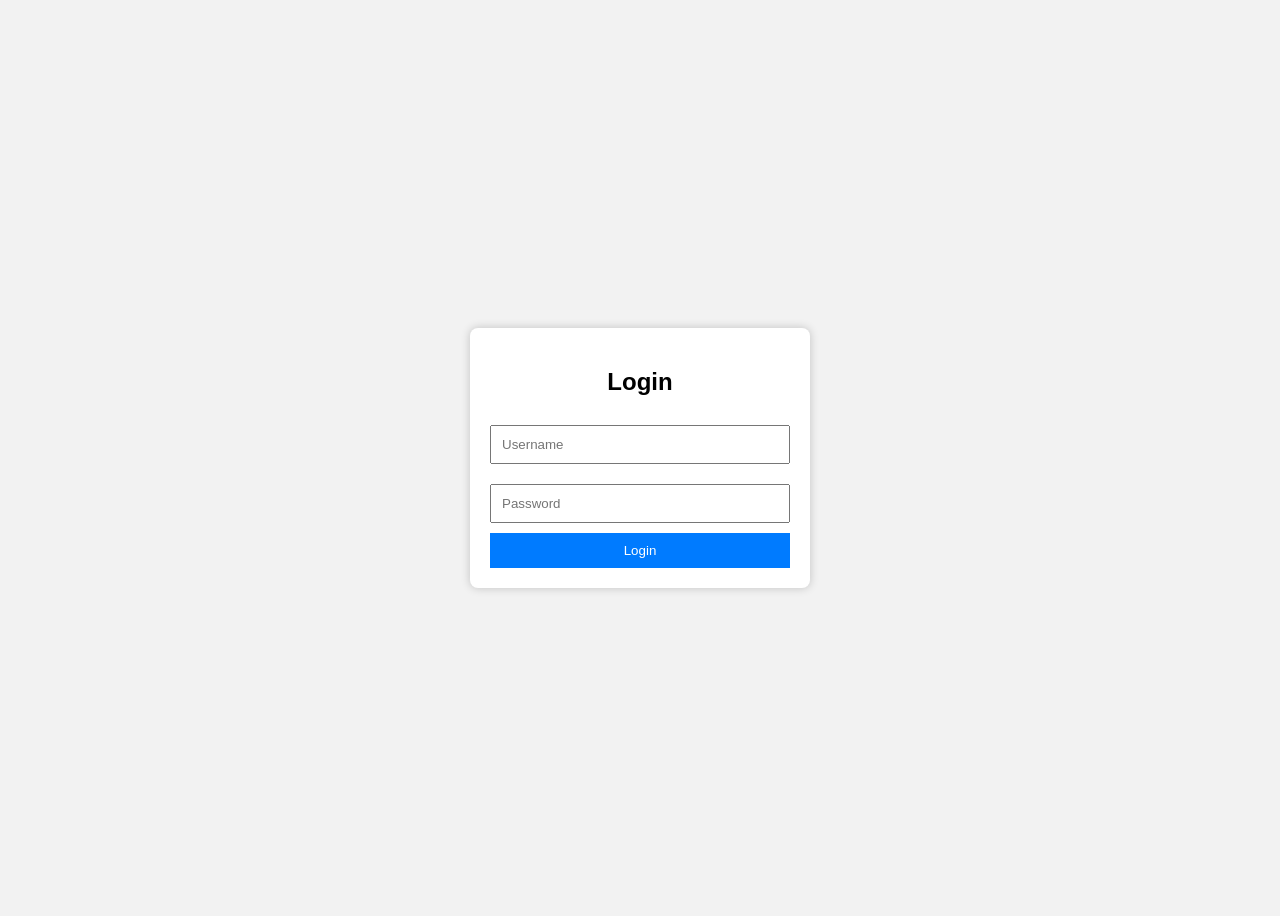
<file: index.html>
<!DOCTYPE html>
<html lang="id">
<head>
<meta charset="UTF-8">
<meta name="viewport" content="width=device-width, initial-scale=1.0">
<title>Login</title>

<style>
body{
    font-family: Arial, sans-serif;
    background:#f2f2f2;
    display:flex;
    justify-content:center;
    align-items:center;
    height:100vh;
}

.login{
    background:white;
    padding:20px;
    width:300px;
    border-radius:8px;
    box-shadow:0 0 10px rgba(0,0,0,0.2);
}

h2{
    text-align:center;
}

input{
    width:100%;
    padding:10px;
    margin:10px 0;
    box-sizing:border-box;
}

button{
    width:100%;
    padding:10px;
    background:#007bff;
    color:white;
    border:none;
    cursor:pointer;
}

button:hover{
    background:#0056b3;
}
</style>
</head>

<body>

<div class="login">
    <h2>Login</h2>

    <input type="text" id="username" placeholder="Username">
    <input type="password" id="password" placeholder="Password">

    <button onclick="login()">Login</button>
</div>

<script>
function login(){
    let username = document.getElementById("username").value;
    let password = document.getElementById("password").value;

    if(username === "admin" && password === "admin"){
        alert("Login berhasil");
        window.location.href = "dashboard.html";
    }else{
        alert("Username atau Password salah!");
    }
}
</script>

</body>
</html>
</file>
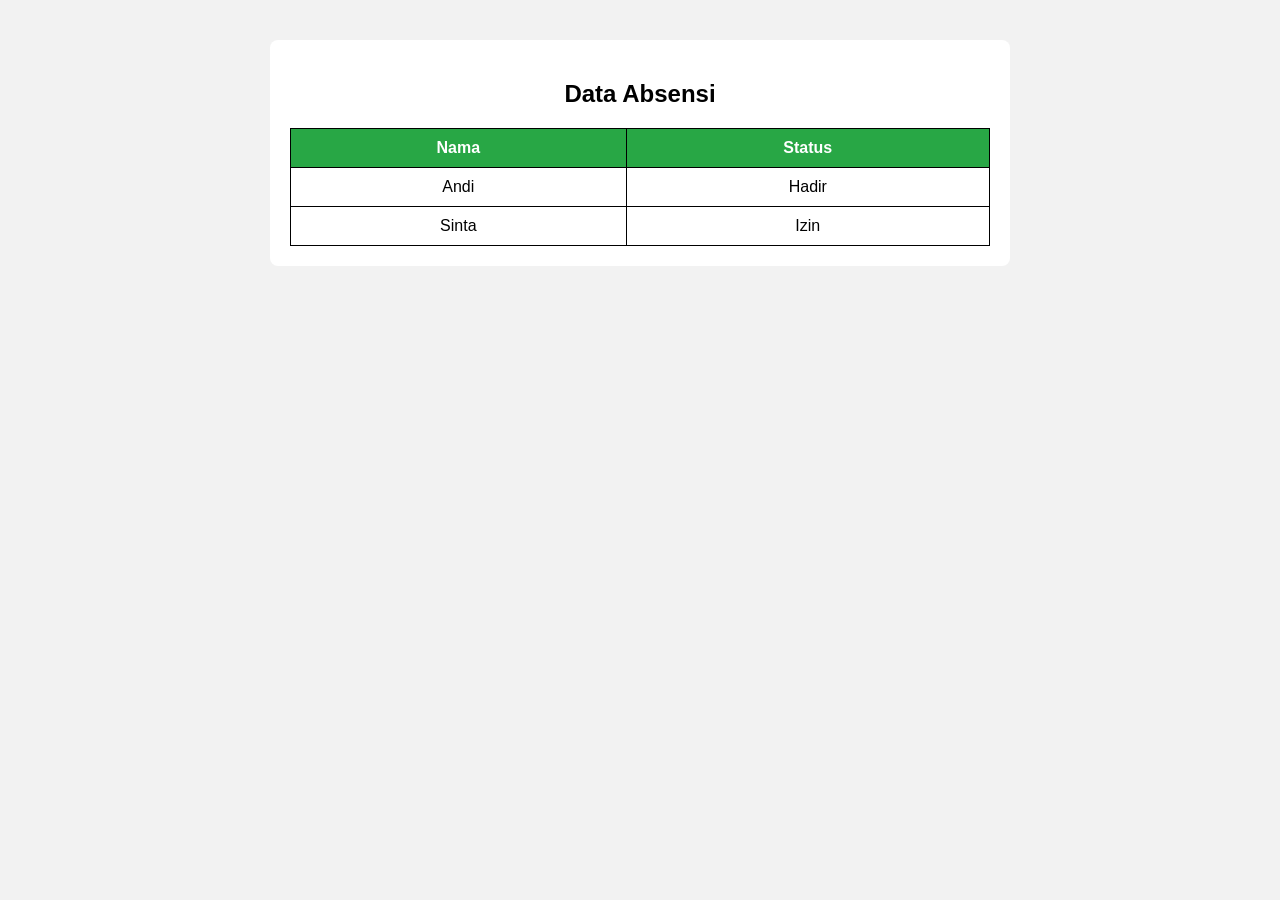
<file: absensi.html>
<!DOCTYPE html>
<html lang="id">
<head>
<meta charset="UTF-8">
<title>Data Absensi</title>

<style>
body{
    font-family:Arial;
    background:#f2f2f2;
}

.container{
    width:700px;
    margin:40px auto;
    background:white;
    padding:20px;
    border-radius:8px;
}

table{
    width:100%;
    border-collapse:collapse;
}

table,th,td{
    border:1px solid black;
}

th{
    background:#28a745;
    color:white;
}

th,td{
    padding:10px;
    text-align:center;
}
</style>

</head>

<body>

<div class="container">

<h2 align="center">Data Absensi</h2>

<table>

<tr>
<th>Nama</th>
<th>Status</th>
</tr>

<tr>
<td>Andi</td>
<td>Hadir</td>
</tr>

<tr>
<td>Sinta</td>
<td>Izin</td>
</tr>

</table>

</div>

</body>
</html>
</file>
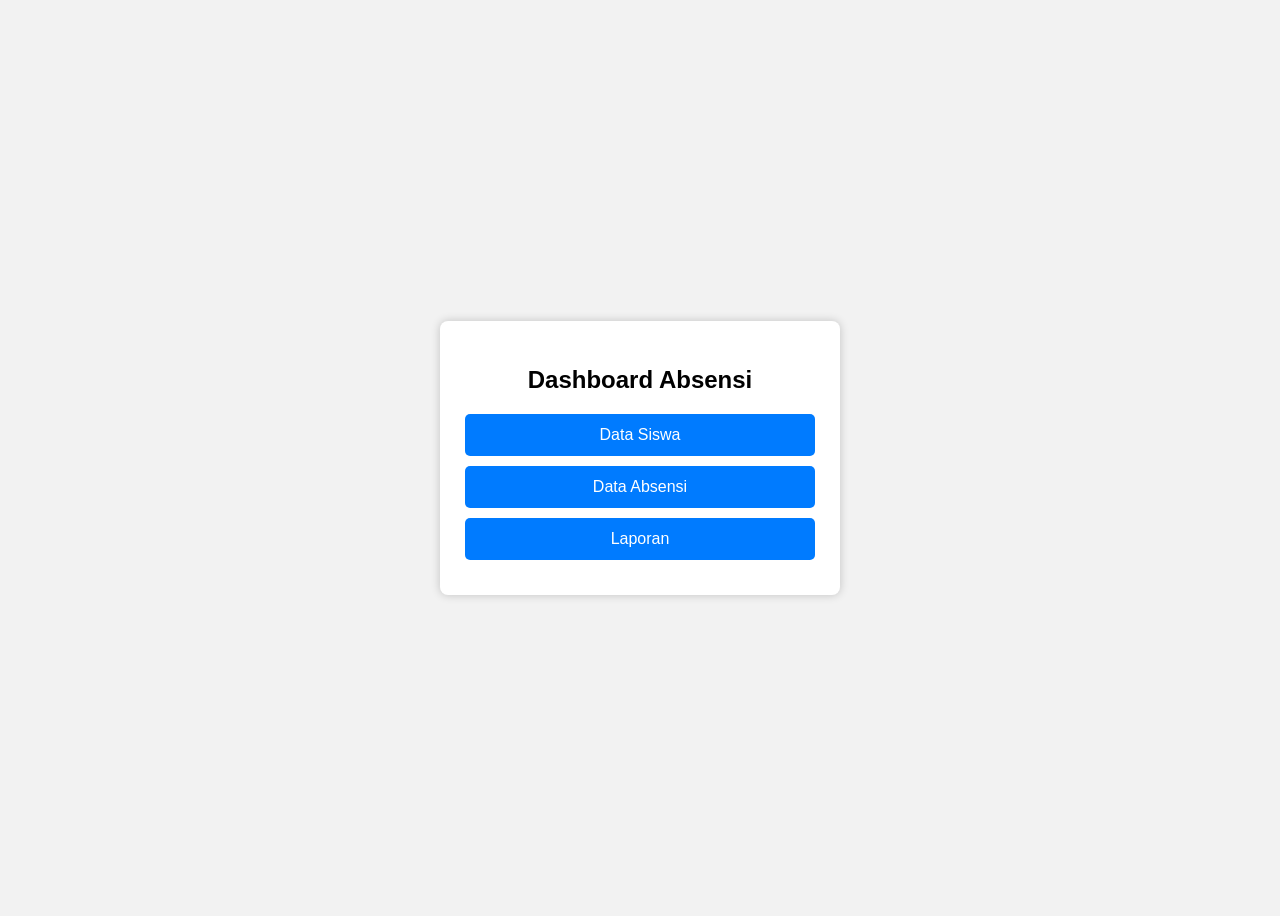
<file: dashboard.html>
<!DOCTYPE html>
<html lang="id">
<head>
<meta charset="UTF-8">
<meta name="viewport" content="width=device-width, initial-scale=1.0">
<title>Dashboard</title>

<style>
body{
    font-family: Arial, sans-serif;
    background:#f2f2f2;
    display:flex;
    justify-content:center;
    align-items:center;
    height:100vh;
}

.dashboard{
    background:white;
    padding:25px;
    width:350px;
    border-radius:8px;
    box-shadow:0 0 10px rgba(0,0,0,0.2);
    text-align:center;
}

h2{
    margin-bottom:20px;
}

a{
    display:block;
    text-decoration:none;
    background:#007bff;
    color:white;
    padding:12px;
    margin:10px 0;
    border-radius:5px;
}

a:hover{
    background:#0056b3;
}
</style>

</head>

<body>

<div class="dashboard">
    <h2>Dashboard Absensi</h2>

    <a href="siswa.html">Data Siswa</a>

    <a href="absensi.html">Data Absensi</a>

    <a href="laporan.html">Laporan</a>

</div>

</body>
</html>
</file>
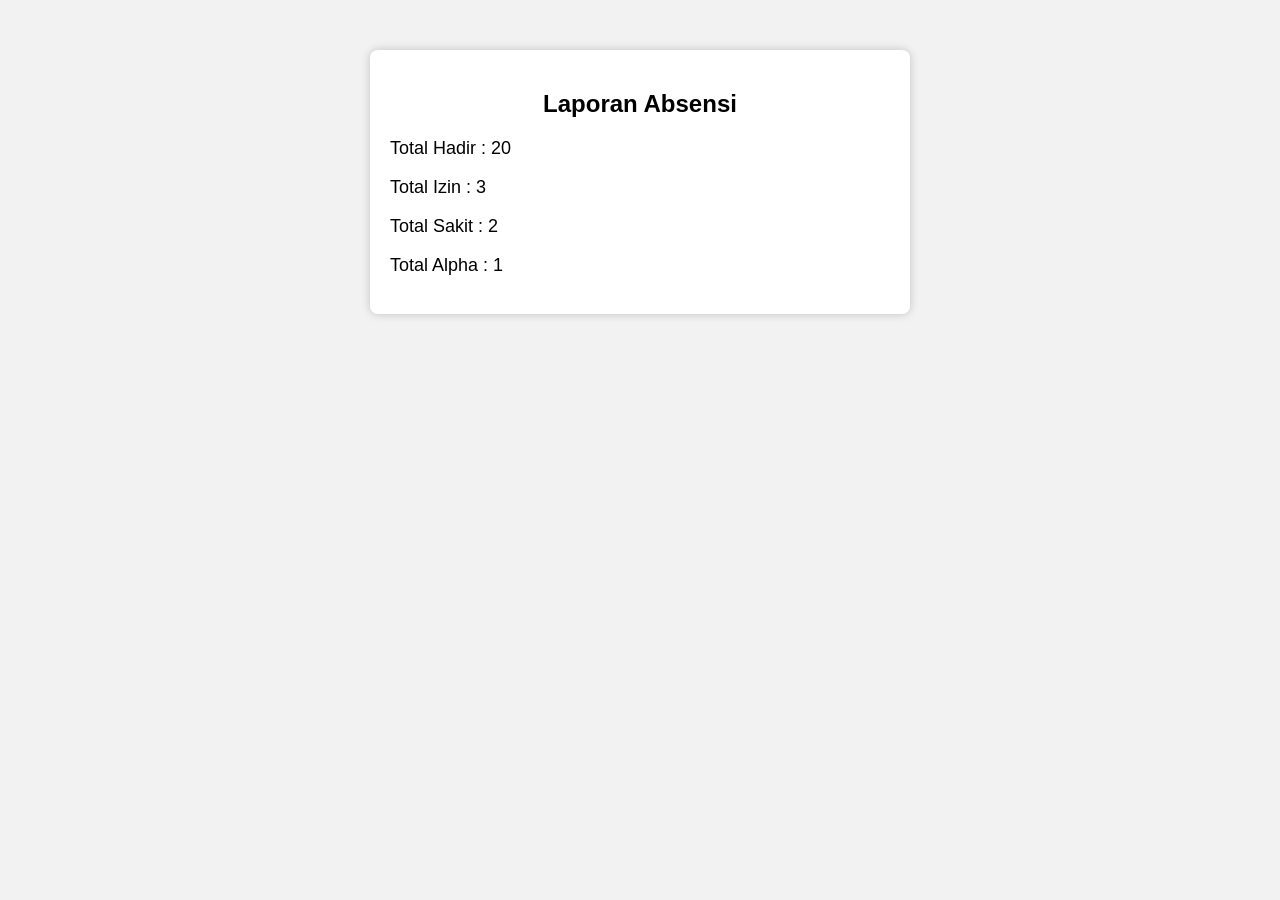
<file: laporan.html>
<!DOCTYPE html>
<html lang="id">
<head>
<meta charset="UTF-8">
<title>Laporan</title>

<style>
body{
    font-family:Arial;
    background:#f2f2f2;
}

.container{
    width:500px;
    margin:50px auto;
    background:white;
    padding:20px;
    border-radius:8px;
    box-shadow:0 0 10px rgba(0,0,0,.2);
}

h2{
    text-align:center;
}

p{
    font-size:18px;
}
</style>

</head>

<body>

<div class="container">

<h2>Laporan Absensi</h2>

<p>Total Hadir : 20</p>

<p>Total Izin : 3</p>

<p>Total Sakit : 2</p>

<p>Total Alpha : 1</p>

</div>

</body>
</html>
</file>
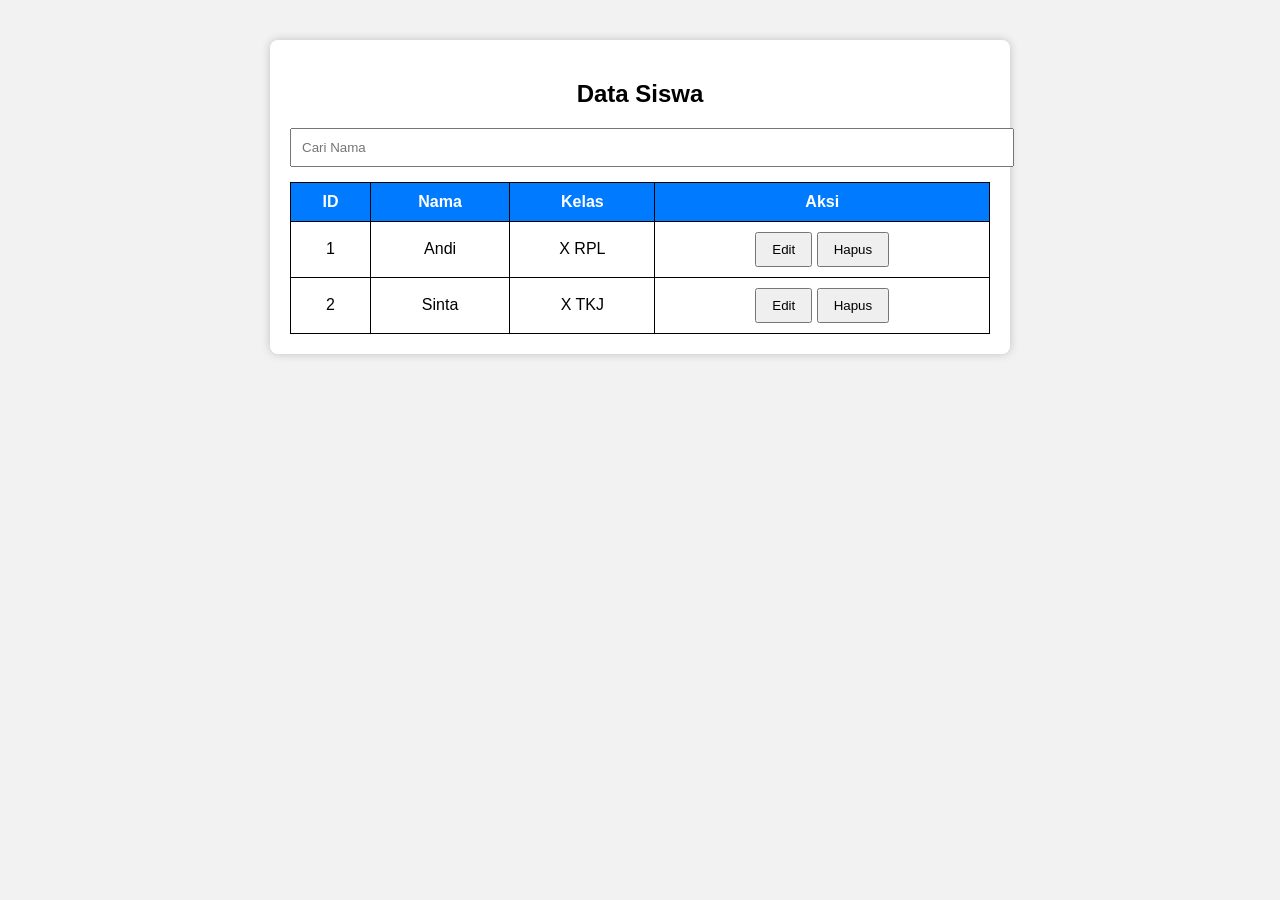
<file: siswa.html>
<!DOCTYPE html>
<html lang="id">
<head>
<meta charset="UTF-8">
<title>Data Siswa</title>

<style>
body{
    font-family:Arial,sans-serif;
    background:#f2f2f2;
}

.container{
    width:700px;
    margin:40px auto;
    background:white;
    padding:20px;
    border-radius:8px;
    box-shadow:0 0 10px rgba(0,0,0,.2);
}

h2{
    text-align:center;
}

input{
    width:100%;
    padding:10px;
    margin-bottom:15px;
}

table{
    width:100%;
    border-collapse:collapse;
}

table,th,td{
    border:1px solid #000;
}

th{
    background:#007bff;
    color:white;
}

th,td{
    padding:10px;
    text-align:center;
}

button{
    padding:8px 15px;
}
</style>

</head>

<body>

<div class="container">

<h2>Data Siswa</h2>

<input type="text" placeholder="Cari Nama">

<table>

<tr>
<th>ID</th>
<th>Nama</th>
<th>Kelas</th>
<th>Aksi</th>
</tr>

<tr>
<td>1</td>
<td>Andi</td>
<td>X RPL</td>
<td>
<button>Edit</button>
<button>Hapus</button>
</td>
</tr>

<tr>
<td>2</td>
<td>Sinta</td>
<td>X TKJ</td>
<td>
<button>Edit</button>
<button>Hapus</button>
</td>
</tr>

</table>

</div>

</body>
</html>
</file>
